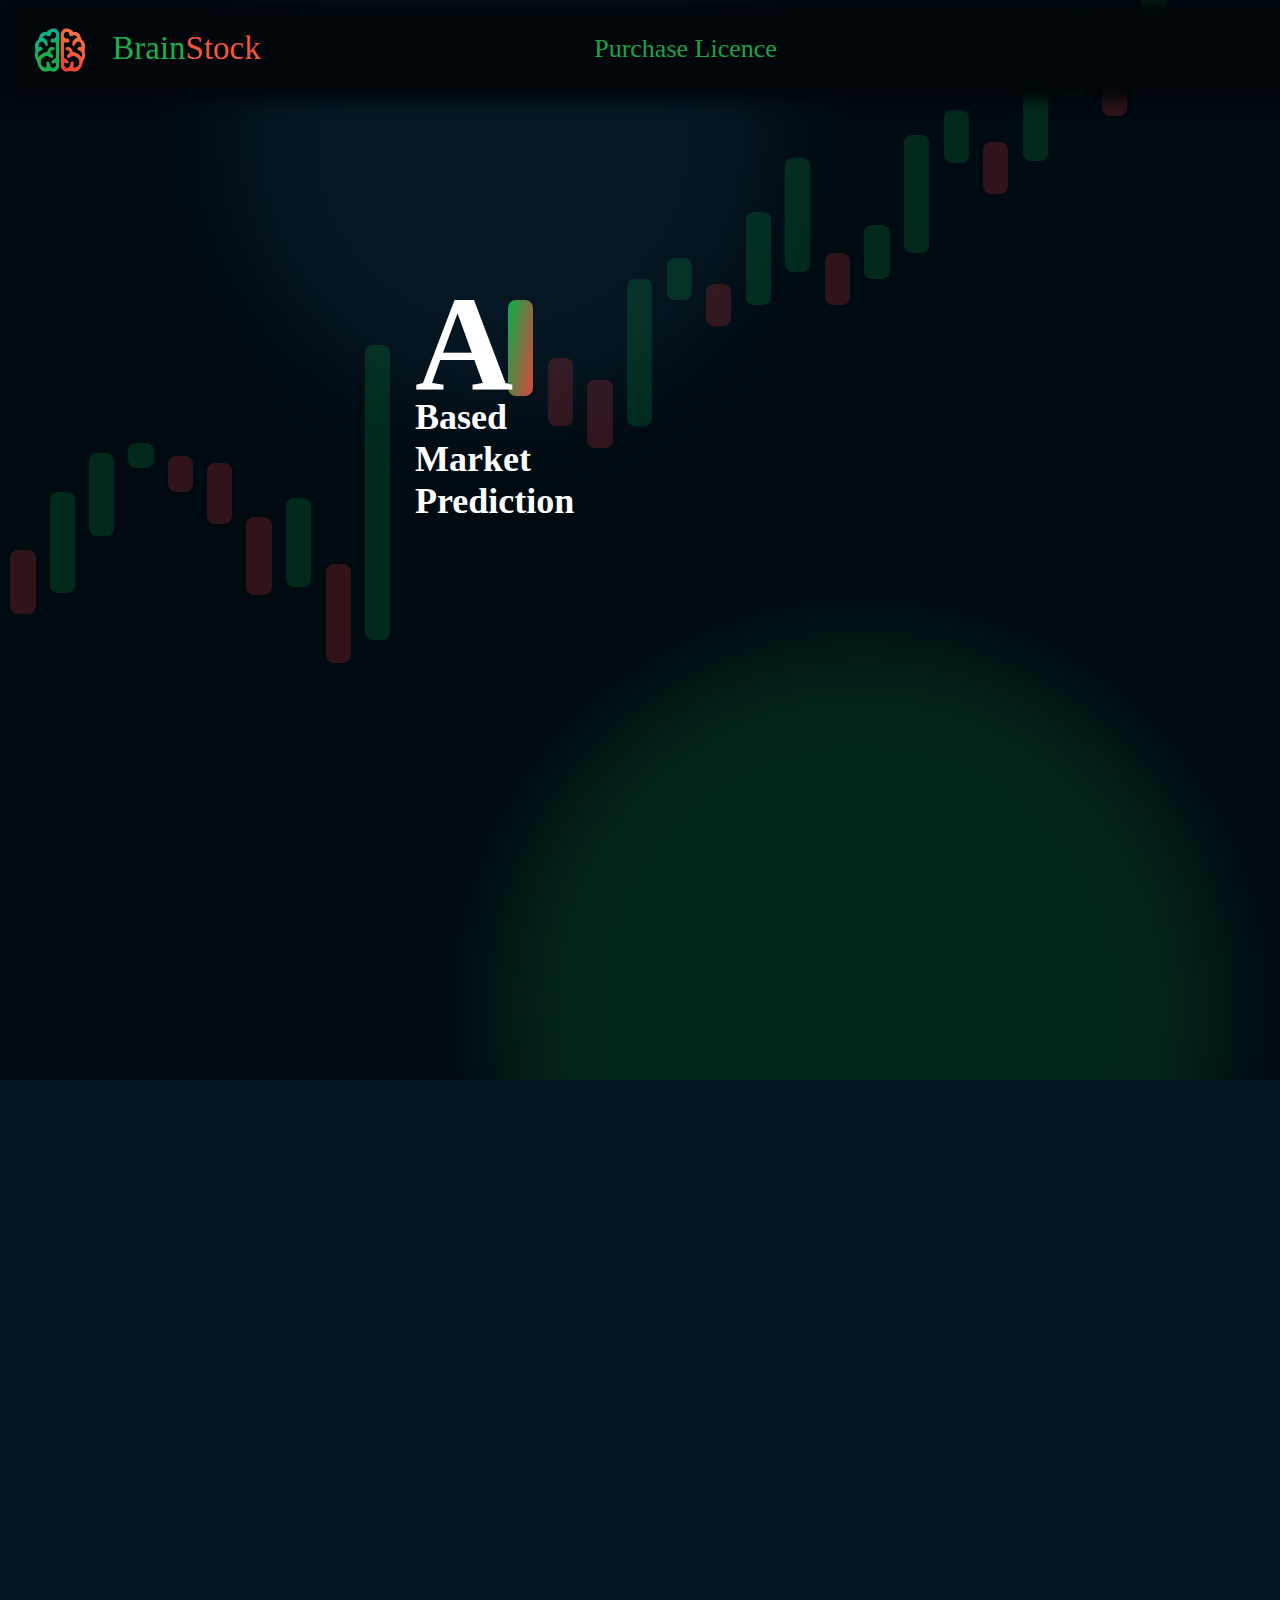
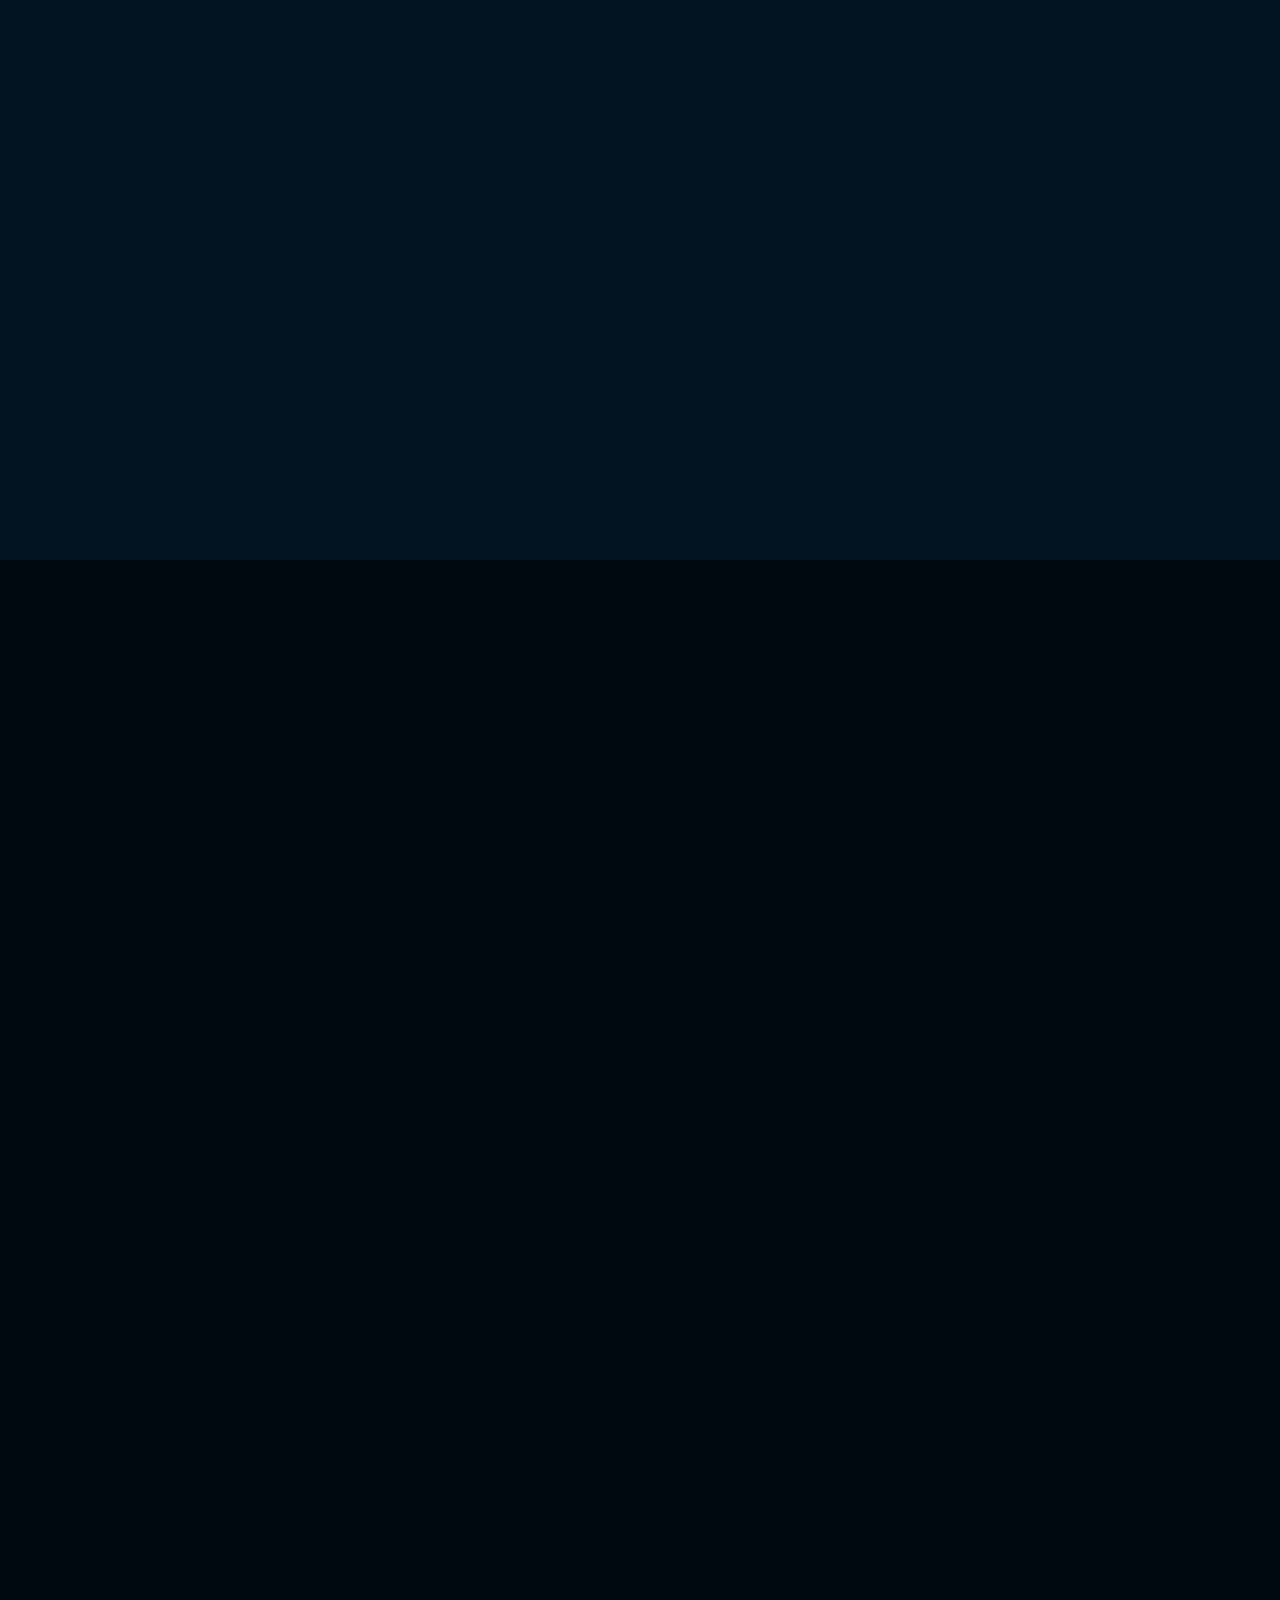
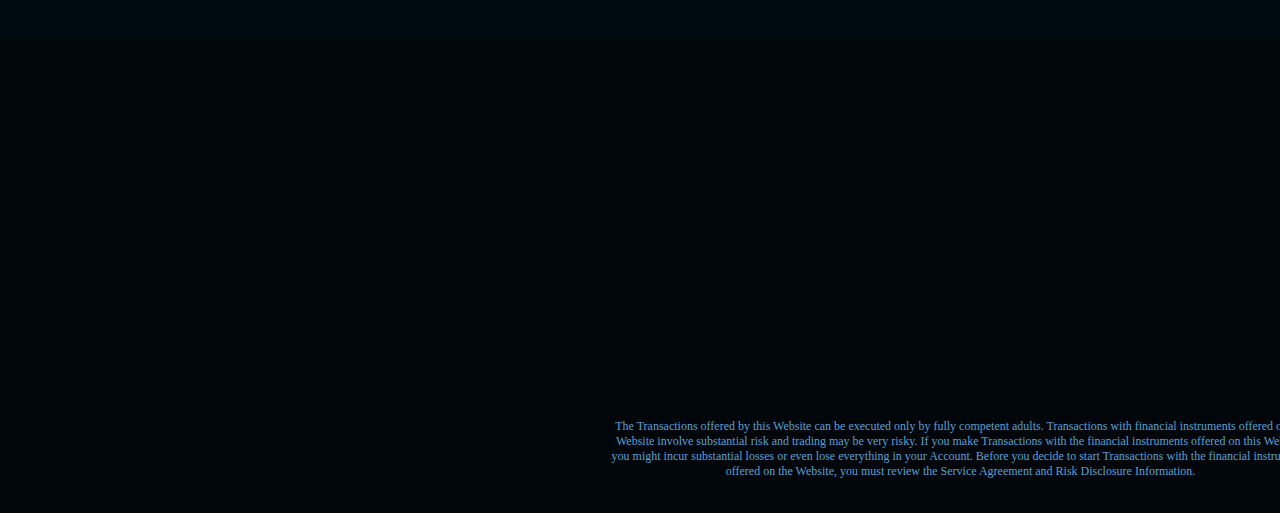
<file: landing.html>
<!DOCTYPE html>
<html>
<head>
<meta charset="utf-8"/>
<meta http-equiv="X-UA-Compatible" content="IE=edge"/>
<meta name="viewport" content="width=device-width, initial-scale=1.0">
<title>Web 1920 – 1</title>
<link rel="stylesheet" type="text/css" id="applicationStylesheet" href="stylesheet.css"/>
<script id="applicationScript" type="text/javascript" src="scripts.js"></script>
</head>
<body>
<div id="Web_1920__1" class="Web_1920__1_Class">
	<div class="Background_Class">
		<svg class="Ellipse_2">
			<ellipse class="Ellipse_2_Class" rx="359" ry="359" cx="359" cy="359">
			</ellipse>
		</svg>
		<svg class="Ellipse_1">
			<ellipse class="Ellipse_1_Class" rx="176" ry="176" cx="176" cy="176">
			</ellipse>
		</svg>
		<svg class="Ellipse_3">
			<ellipse class="Ellipse_3_Class" rx="278" ry="278" cx="278" cy="278">
			</ellipse>
		</svg>
		<svg class="Rectangle_2">
			<rect class="Rectangle_2_Class" rx="0" ry="0" x="0" y="0" width="1920" height="1080">
			</rect>
		</svg>
		<svg class="Rectangle_33">
			<rect class="Rectangle_33_Class" rx="0" ry="0" x="0" y="0" width="1920" height="473">
			</rect>
		</svg>
		<div class="Graph_Class">
			<svg class="Rectangle_1">
				<rect class="Rectangle_1_Class" rx="8" ry="8" x="0" y="0" width="25" height="295">
				</rect>
			</svg>
			<svg class="Rectangle_16">
				<rect class="Rectangle_16_Class" rx="8" ry="8" x="0" y="0" width="26" height="68">
				</rect>
			</svg>
			<svg class="Rectangle_18">
				<rect class="Rectangle_18_Class" rx="8" ry="8" x="0" y="0" width="25" height="147">
				</rect>
			</svg>
			<svg class="Rectangle_19">
				<rect class="Rectangle_19_Class" rx="8" ry="8" x="0" y="0" width="25" height="42">
				</rect>
			</svg>
			<svg class="Rectangle_20">
				<rect class="Rectangle_20_Class" rx="8" ry="8" x="0" y="0" width="25" height="42">
				</rect>
			</svg>
			<svg class="Rectangle_21">
				<rect class="Rectangle_21_Class" rx="8" ry="8" x="0" y="0" width="25" height="93">
				</rect>
			</svg>
			<svg class="Rectangle_22">
				<rect class="Rectangle_22_Class" rx="8" ry="8" x="0" y="0" width="25" height="114">
				</rect>
			</svg>
			<svg class="Rectangle_23">
				<rect class="Rectangle_23_Class" rx="8" ry="8" x="0" y="0" width="25" height="52">
				</rect>
			</svg>
			<svg class="Rectangle_24">
				<rect class="Rectangle_24_Class" rx="8" ry="8" x="0" y="0" width="26" height="54">
				</rect>
			</svg>
			<svg class="Rectangle_25">
				<rect class="Rectangle_25_Class" rx="8" ry="8" x="0" y="0" width="25" height="118">
				</rect>
			</svg>
			<svg class="Rectangle_26">
				<rect class="Rectangle_26_Class" rx="8" ry="8" x="0" y="0" width="25" height="53">
				</rect>
			</svg>
			<svg class="Rectangle_27">
				<rect class="Rectangle_27_Class" rx="8" ry="8" x="0" y="0" width="25" height="52">
				</rect>
			</svg>
			<svg class="Rectangle_28">
				<rect class="Rectangle_28_Class" rx="8" ry="8" x="0" y="0" width="25" height="131">
				</rect>
			</svg>
			<svg class="Rectangle_29">
				<rect class="Rectangle_29_Class" rx="8" ry="8" x="0" y="0" width="25" height="85">
				</rect>
			</svg>
			<svg class="Rectangle_30">
				<rect class="Rectangle_30_Class" rx="8" ry="8" x="0" y="0" width="25" height="50">
				</rect>
			</svg>
			<svg class="Rectangle_31">
				<rect class="Rectangle_31_Class" rx="8" ry="8" x="0" y="0" width="26" height="94">
				</rect>
			</svg>
			<svg class="Rectangle_9">
				<rect class="Rectangle_9_Class" rx="8" ry="8" x="0" y="0" width="25" height="99">
				</rect>
			</svg>
			<svg class="Rectangle_17">
				<rect class="Rectangle_17_Class" rx="8" ry="8" x="0" y="0" width="25" height="68">
				</rect>
			</svg>
			<svg class="Rectangle_3">
				<rect class="Rectangle_3_Class" rx="8" ry="8" x="0" y="0" width="25" height="101">
				</rect>
			</svg>
			<svg class="Rectangle_14">
				<rect class="Rectangle_14_Class" rx="8" ry="8" x="0" y="0" width="26" height="64">
				</rect>
			</svg>
			<svg class="Rectangle_4">
				<rect class="Rectangle_4_Class" rx="8" ry="8" x="0" y="0" width="26" height="25">
				</rect>
			</svg>
			<svg class="Rectangle_13">
				<rect class="Rectangle_13_Class" rx="8" ry="8" x="0" y="0" width="25" height="83">
				</rect>
			</svg>
			<svg class="Rectangle_5">
				<rect class="Rectangle_5_Class" rx="8" ry="8" x="0" y="0" width="25" height="61">
				</rect>
			</svg>
			<svg class="Rectangle_12">
				<rect class="Rectangle_12_Class" rx="8" ry="8" x="0" y="0" width="25" height="36">
				</rect>
			</svg>
			<svg class="Rectangle_6">
				<rect class="Rectangle_6_Class" rx="8" ry="8" x="0" y="0" width="25" height="89">
				</rect>
			</svg>
			<svg class="Rectangle_11">
				<rect class="Rectangle_11_Class" rx="8" ry="8" x="0" y="0" width="26" height="78">
				</rect>
			</svg>
			<svg class="Rectangle_8">
				<rect class="Rectangle_8_Class" rx="8" ry="8" x="0" y="0" width="25" height="58">
				</rect>
			</svg>
			<svg class="Rectangle_15">
				<rect class="Rectangle_15_Class" rx="8" ry="8" x="0" y="0" width="25" height="122">
				</rect>
			</svg>
		</div>
	</div>
	<div class="AI_Based_Prediction_Class">
		<svg class="Rectangle_10_bh">
			<linearGradient id="Rectangle_10_bh" spreadMethod="pad" x1="1.256" x2="0" y1="0.842" y2="0.044">
				<stop offset="0" stop-color="#f13a3a" stop-opacity="1"></stop>
				<stop offset="1" stop-color="#0aac4b" stop-opacity="1"></stop>
			</linearGradient>
			<rect class="Rectangle_10_bh_Class" rx="8" ry="8" x="0" y="0" width="25" height="96">
			</rect>
		</svg>
		<div class="A_Class">
			<span>A</span>
		</div>
		<div class="Based__Market__Prediction_Class">
			<span>Based <br/>Market <br/>Prediction</span>
		</div>
	</div>
	<div class="The_Transactions_offered_by_th_Class">
		<span>The Transactions offered by this Website can be executed only by fully competent adults. Transactions with financial instruments offered on the <br/>Website involve substantial risk and trading may be very risky. If you make Transactions with the financial instruments offered on this Website, <br/>you might incur substantial losses or even lose everything in your Account. Before you decide to start Transactions with the financial instruments<br/>offered on the Website, you must review the Service Agreement and Risk Disclosure Information.</span>
	</div>
	<div class="Navbar_Class">
		<svg class="Rectangle_32">
			<rect class="Rectangle_32_Class" rx="0" ry="0" x="0" y="0" width="1920" height="100">
			</rect>
		</svg>
		<div class="Logo_Class">
			<img class="Logo-01_Class" src="Logo-01.png" srcset="Logo-01.png 1x, Logo-01@2x.png 2x">
				
			<div class="BrainStock_Class">
				<span>Brain</span><span style="color:rgba(241,88,62,1);">Stock</span>
			</div>
		</div>
		<div class="Purchase_Licence_Class">
			<span>Purchase Licence</span>
		</div>
	</div>
</div>
</body>
</html>
</file>
<file: stylesheet.css>
.mediaViewInfo {
	--web-view-name: Web 1920 – 1;
	--web-view-id: Web_1920__1;
	--web-scale-on-resize: true;
	--web-center-horizontally: true;
	--web-enable-deep-linking: true;
}
:root {
	--web-view-ids: Web_1920__1;
}
* {
	margin: 0;
	padding: 0;
	box-sizing: border-box;
	border: none;
}
.Web_1920__1_Class {
	position: absolute;
	width: 1920px;
	height: 3713px;
	background-color: rgba(0,10,17,1);
	overflow: hidden;
	--web-view-name: Web 1920 – 1;
	--web-view-id: Web_1920__1;
	--web-scale-on-resize: true;
	--web-center-horizontally: true;
	--web-enable-deep-linking: true;
}
.Background_Class {
	position: absolute;
	width: 1988px;
	height: 3854px;
	left: -68px;
	top: -141px;
	overflow: visible;
}
.Ellipse_2_Class {
	opacity: 0.19;
	filter: blur(50px);
	fill: rgba(24,165,74,1);
	stroke: rgba(112,112,112,1);
	stroke-width: 1px;
	stroke-linejoin: miter;
	stroke-linecap: butt;
	stroke-miterlimit: 4;
	shape-rendering: auto;
}
.Ellipse_2 {
	position: absolute;
	overflow: visible;
	width: 1018px;
	height: 1018px;
	left: 570px;
	top: 788px;
}
.Ellipse_1_Class {
	opacity: 0.19;
	filter: blur(50px);
	fill: rgba(241,88,62,1);
	stroke: rgba(112,112,112,1);
	stroke-width: 1px;
	stroke-linejoin: miter;
	stroke-linecap: butt;
	stroke-miterlimit: 4;
	shape-rendering: auto;
}
.Ellipse_1 {
	position: absolute;
	overflow: visible;
	width: 652px;
	height: 652px;
	left: 1512px;
	top: 526px;
}
.Ellipse_3_Class {
	opacity: 0.19;
	filter: blur(50px);
	fill: rgba(35,78,109,1);
	stroke: rgba(112,112,112,1);
	stroke-width: 1px;
	stroke-linejoin: miter;
	stroke-linecap: butt;
	stroke-miterlimit: 4;
	shape-rendering: auto;
}
.Ellipse_3 {
	position: absolute;
	overflow: visible;
	width: 856px;
	height: 856px;
	left: 292px;
	top: 0px;
}
.Rectangle_2_Class {
	fill: rgba(4,21,33,1);
}
.Rectangle_2 {
	position: absolute;
	overflow: visible;
	width: 1920px;
	height: 1080px;
	left: 68px;
	top: 1221px;
}
.Rectangle_33_Class {
	fill: rgba(0,6,10,1);
}
.Rectangle_33 {
	position: absolute;
	overflow: visible;
	width: 1920px;
	height: 473px;
	left: 68px;
	top: 3381px;
}
.Graph_Class {
	position: absolute;
	width: 1235px;
	height: 678px;
	left: 0px;
	top: 126px;
	overflow: visible;
}
.Rectangle_1_Class {
	opacity: 0.2;
	fill: rgba(10,172,75,1);
}
.Rectangle_1 {
	position: absolute;
	overflow: visible;
	width: 25px;
	height: 295px;
	left: 433px;
	top: 360px;
}
.Rectangle_16_Class {
	opacity: 0.2;
	fill: rgba(241,58,58,1);
}
.Rectangle_16 {
	position: absolute;
	overflow: visible;
	width: 26px;
	height: 68px;
	left: 655px;
	top: 395px;
}
.Rectangle_18_Class {
	opacity: 0.2;
	fill: rgba(10,172,75,1);
}
.Rectangle_18 {
	position: absolute;
	overflow: visible;
	width: 25px;
	height: 147px;
	left: 695px;
	top: 294px;
}
.Rectangle_19_Class {
	opacity: 0.2;
	fill: rgba(10,172,75,1);
}
.Rectangle_19 {
	position: absolute;
	overflow: visible;
	width: 25px;
	height: 42px;
	left: 735px;
	top: 273px;
}
.Rectangle_20_Class {
	opacity: 0.2;
	fill: rgba(241,58,58,1);
}
.Rectangle_20 {
	position: absolute;
	overflow: visible;
	width: 25px;
	height: 42px;
	left: 774px;
	top: 299px;
}
.Rectangle_21_Class {
	opacity: 0.2;
	fill: rgba(10,172,75,1);
}
.Rectangle_21 {
	position: absolute;
	overflow: visible;
	width: 25px;
	height: 93px;
	left: 814px;
	top: 227px;
}
.Rectangle_22_Class {
	opacity: 0.2;
	fill: rgba(10,172,75,1);
}
.Rectangle_22 {
	position: absolute;
	overflow: visible;
	width: 25px;
	height: 114px;
	left: 853px;
	top: 173px;
}
.Rectangle_23_Class {
	opacity: 0.2;
	fill: rgba(241,58,58,1);
}
.Rectangle_23 {
	position: absolute;
	overflow: visible;
	width: 25px;
	height: 52px;
	left: 893px;
	top: 268px;
}
.Rectangle_24_Class {
	opacity: 0.2;
	fill: rgba(10,172,75,1);
}
.Rectangle_24 {
	position: absolute;
	overflow: visible;
	width: 26px;
	height: 54px;
	left: 932px;
	top: 240px;
}
.Rectangle_25_Class {
	opacity: 0.2;
	fill: rgba(10,172,75,1);
}
.Rectangle_25 {
	position: absolute;
	overflow: visible;
	width: 25px;
	height: 118px;
	left: 972px;
	top: 150px;
}
.Rectangle_26_Class {
	opacity: 0.2;
	fill: rgba(10,172,75,1);
}
.Rectangle_26 {
	position: absolute;
	overflow: visible;
	width: 25px;
	height: 53px;
	left: 1012px;
	top: 125px;
}
.Rectangle_27_Class {
	opacity: 0.2;
	fill: rgba(241,58,58,1);
}
.Rectangle_27 {
	position: absolute;
	overflow: visible;
	width: 25px;
	height: 52px;
	left: 1051px;
	top: 157px;
}
.Rectangle_28_Class {
	opacity: 0.2;
	fill: rgba(10,172,75,1);
}
.Rectangle_28 {
	position: absolute;
	overflow: visible;
	width: 25px;
	height: 131px;
	left: 1091px;
	top: 45px;
}
.Rectangle_29_Class {
	opacity: 0.2;
	fill: rgba(10,172,75,1);
}
.Rectangle_29 {
	position: absolute;
	overflow: visible;
	width: 25px;
	height: 85px;
	left: 1130px;
	top: 26px;
}
.Rectangle_30_Class {
	opacity: 0.2;
	fill: rgba(241,58,58,1);
}
.Rectangle_30 {
	position: absolute;
	overflow: visible;
	width: 25px;
	height: 50px;
	left: 1170px;
	top: 81px;
}
.Rectangle_31_Class {
	opacity: 0.2;
	fill: rgba(10,172,75,1);
}
.Rectangle_31 {
	position: absolute;
	overflow: visible;
	width: 26px;
	height: 94px;
	left: 1209px;
	top: 0px;
}
.Rectangle_9_Class {
	opacity: 0.2;
	fill: rgba(241,58,58,1);
}
.Rectangle_9 {
	position: absolute;
	overflow: visible;
	width: 25px;
	height: 99px;
	left: 394px;
	top: 579px;
}
.Rectangle_17_Class {
	opacity: 0.2;
	fill: rgba(241,58,58,1);
}
.Rectangle_17 {
	position: absolute;
	overflow: visible;
	width: 25px;
	height: 68px;
	left: 616px;
	top: 373px;
}
.Rectangle_3_Class {
	opacity: 0.2;
	fill: rgba(10,172,75,1);
}
.Rectangle_3 {
	position: absolute;
	overflow: visible;
	width: 25px;
	height: 101px;
	left: 118px;
	top: 507px;
}
.Rectangle_14_Class {
	opacity: 0.2;
	fill: rgba(241,58,58,1);
}
.Rectangle_14 {
	position: absolute;
	overflow: visible;
	width: 26px;
	height: 64px;
	left: 78px;
	top: 565px;
}
.Rectangle_4_Class {
	opacity: 0.2;
	fill: rgba(10,172,75,1);
}
.Rectangle_4 {
	position: absolute;
	overflow: visible;
	width: 26px;
	height: 25px;
	left: 196px;
	top: 458px;
}
.Rectangle_13_Class {
	opacity: 0.2;
	fill: rgba(10,172,75,1);
}
.Rectangle_13 {
	position: absolute;
	overflow: visible;
	width: 25px;
	height: 83px;
	left: 157px;
	top: 468px;
}
.Rectangle_5_Class {
	opacity: 0.2;
	fill: rgba(241,58,58,1);
}
.Rectangle_5 {
	position: absolute;
	overflow: visible;
	width: 25px;
	height: 61px;
	left: 275px;
	top: 478px;
}
.Rectangle_12_Class {
	opacity: 0.2;
	fill: rgba(241,58,58,1);
}
.Rectangle_12 {
	position: absolute;
	overflow: visible;
	width: 25px;
	height: 36px;
	left: 236px;
	top: 471px;
}
.Rectangle_6_Class {
	opacity: 0.2;
	fill: rgba(10,172,75,1);
}
.Rectangle_6 {
	position: absolute;
	overflow: visible;
	width: 25px;
	height: 89px;
	left: 354px;
	top: 513px;
}
.Rectangle_11_Class {
	opacity: 0.2;
	fill: rgba(241,58,58,1);
}
.Rectangle_11 {
	position: absolute;
	overflow: visible;
	width: 26px;
	height: 78px;
	left: 314px;
	top: 532px;
}
.Rectangle_8_Class {
	opacity: 0.2;
	fill: rgba(241,58,58,1);
}
.Rectangle_8 {
	position: absolute;
	overflow: visible;
	width: 25px;
	height: 58px;
	left: 40px;
	top: 550px;
}
.Rectangle_15_Class {
	opacity: 0.2;
	fill: rgba(10,172,75,1);
}
.Rectangle_15 {
	position: absolute;
	overflow: visible;
	width: 25px;
	height: 122px;
	left: 0px;
	top: 474px;
}
.AI_Based_Prediction_Class {
	position: absolute;
	width: 196px;
	height: 262px;
	left: 415px;
	top: 266px;
	overflow: visible;
}
.Rectangle_10_bh_Class {
	fill: url(#Rectangle_10_bh);
}
.Rectangle_10_bh {
	position: absolute;
	overflow: visible;
	width: 25px;
	height: 96px;
	left: 93px;
	top: 34px;
}
.A_Class {
	left: 0px;
	top: 0px;
	position: absolute;
	overflow: visible;
	width: 85px;
	white-space: nowrap;
	text-align: left;
	font-family: DIN2014 ☞;
	font-style: normal;
	font-weight: bold;
	font-size: 136px;
	color: rgba(255,255,255,1);
}
.Based__Market__Prediction_Class {
	left: 0px;
	top: 130px;
	position: absolute;
	overflow: visible;
	width: 197px;
	white-space: nowrap;
	text-align: left;
	font-family: Montserrat;
	font-style: normal;
	font-weight: bold;
	font-size: 36px;
	color: rgba(255,255,255,1);
}
.The_Transactions_offered_by_th_Class {
	left: 539px;
	top: 3619px;
	position: absolute;
	overflow: visible;
	width: 843px;
	white-space: nowrap;
	text-align: center;
	font-family: Montserrat;
	font-style: normal;
	font-weight: lighter;
	font-size: 12px;
	color: rgba(85,161,214,1);
}
.Navbar_Class {
	position: absolute;
	width: 1920px;
	height: 100px;
	left: 0px;
	top: 0px;
	overflow: visible;
}
.Rectangle_32_Class {
	filter: blur(8px);
	fill: rgba(0,6,10,1);
}
.Rectangle_32 {
	position: absolute;
	overflow: visible;
	width: 1920px;
	height: 100px;
	left: 0px;
	top: 0px;
}
.Logo_Class {
	position: absolute;
	width: 250px;
	height: 68px;
	left: 26px;
	top: 16px;
	overflow: visible;
}
.Logo-01_Class {
	position: absolute;
	width: 68px;
	height: 68px;
	left: 0px;
	top: 0px;
	overflow: visible;
}
.BrainStock_Class {
	left: 70px;
	top: 14px;
	position: absolute;
	overflow: visible;
	width: 181px;
	white-space: nowrap;
	text-align: center;
	font-family: Montserrat;
	font-style: normal;
	font-weight: normal;
	font-size: 33px;
	color: rgba(29,174,75,1);
}
.Purchase_Licence_Class {
	left: 570px;
	top: 34px;
	position: absolute;
	overflow: visible;
	width: 231px;
	white-space: nowrap;
	text-align: center;
	font-family: Montserrat;
	font-style: normal;
	font-weight: normal;
	font-size: 26px;
	color: rgba(30,162,73,1);
}
</file>
